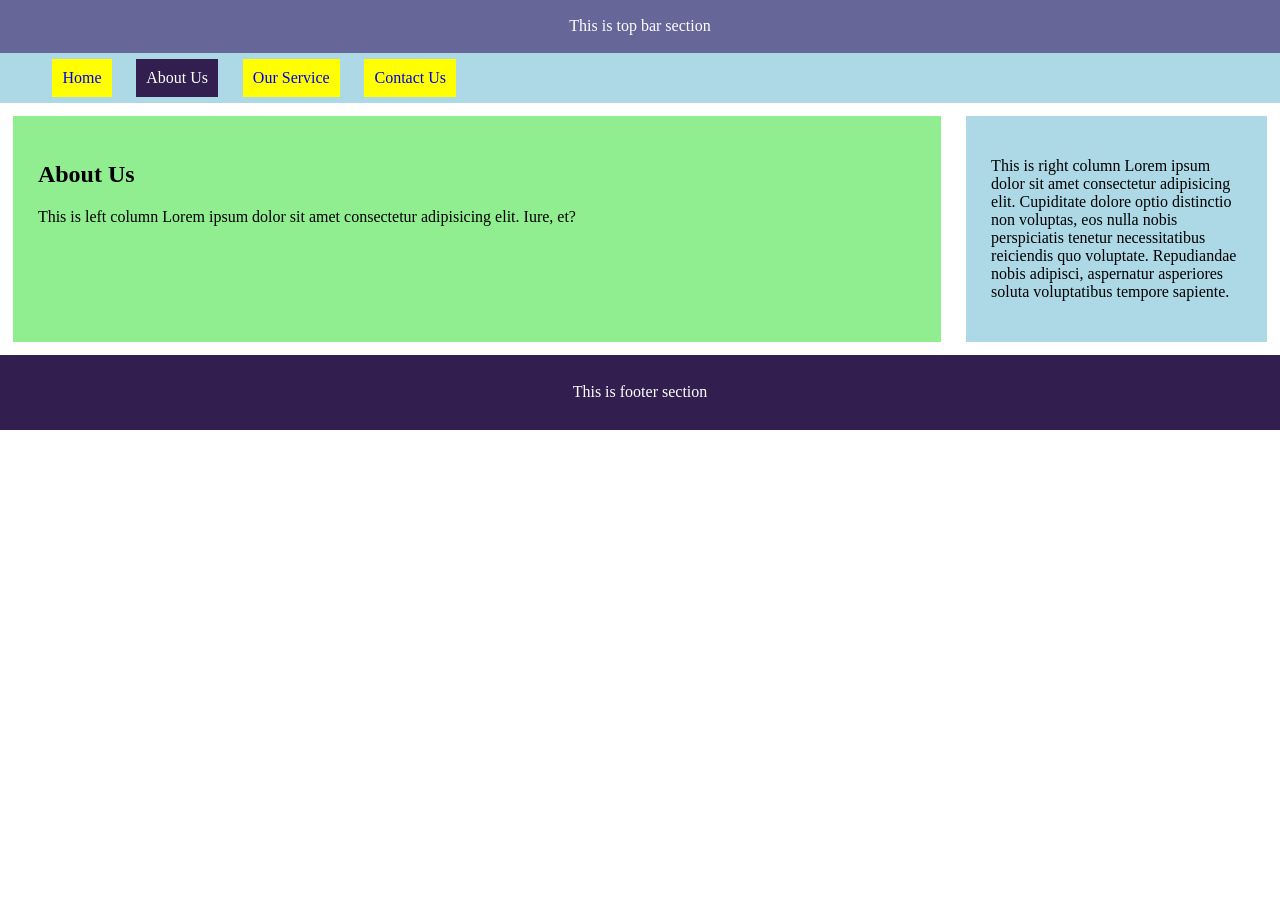
<file: about.html>
<!DOCTYPE html>
<html lang="en">
  <head>
    <meta charset="UTF-8" />
    <meta http-equiv="X-UA-Compatible" content="IE=edge" />
    <meta name="viewport" content="width=device-width, initial-scale=1.0" />
    <title>Baijanath Session</title>
    <link rel="stylesheet" href="./css/style.css">
  </head>
  <body>
    <!-- ===================================Header Section==================================== -->
    <header>
      <!-- ===================================Top Bar ==================================== -->
      <div class="top-bar">
        <p>This is top bar section</p>
      </div>
      <!-- =================================== Main Menu ==================================== -->
      <nav>
        <ul>
          <li><a href="./index.html">Home</a></li>
          <li class="active"><a class="text-white" href="./about.html">About Us</a></li>
          <li><a href="./service.html">Our Service</a></li>
          <li><a href="./contact.html">Contact Us</a></li>
        </ul>
      </nav>
    </header>
    <!-- =================================== Content Section ==================================== -->
    
    <section>
        <div class="left-column">
            <h2>About Us</h2>
            <p>
                This is left column Lorem ipsum dolor sit amet consectetur
                adipisicing elit. Iure, et?
            </p>
        </div>
        <div class="right-column">
            <p>
                This is right column Lorem ipsum dolor sit amet consectetur adipisicing
                elit. Cupiditate dolore optio distinctio non voluptas, eos nulla nobis
                perspiciatis tenetur necessitatibus reiciendis quo voluptate.
                Repudiandae nobis adipisci, aspernatur asperiores soluta voluptatibus
                tempore sapiente.
            </p>
        </div>
    </section>
    <!-- =================================== Footer Section ==================================== -->
    <footer>
        <p >This is footer section </p>
    </footer>
  </body>
</html>
</file>
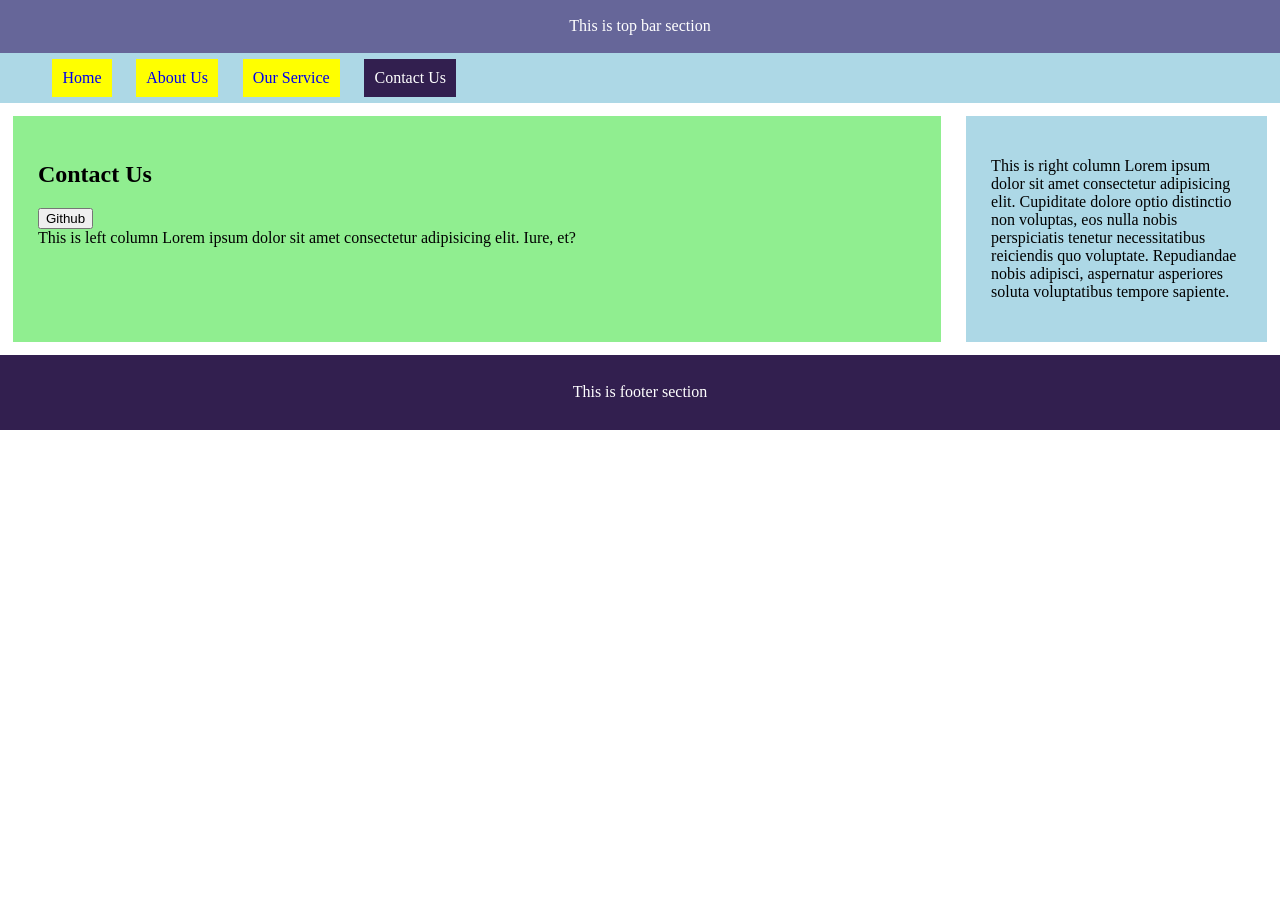
<file: contact.html>
<!DOCTYPE html>
<html lang="en">
  <head>
    <meta charset="UTF-8" />
    <meta http-equiv="X-UA-Compatible" content="IE=edge" />
    <meta name="viewport" content="width=device-width, initial-scale=1.0" />
    <title>Baijanath Session</title>
    <link rel="stylesheet" href="./css/style.css">
  </head>
  <body>
    <!-- ===================================Header Section==================================== -->
    <header>
      <!-- ===================================Top Bar ==================================== -->
      <div class="top-bar">
        <p>This is top bar section</p>
      </div>
      <!-- =================================== Main Menu ==================================== -->
      <nav>
        <ul>
          <li><a href="./index.html">Home</a></li>
          <li><a href="./about.html">About Us</a></li>
          <li><a href="./service.html">Our Service</a></li>
          <li class="active"><a class="text-white" href="./contact.html">Contact Us</a></li>
        </ul>
      </nav>
    </header>
    <!-- =================================== Content Section ==================================== -->
    
    <section>
        <div class="left-column">
            <h2>Contact Us</h2>
            <p>
              <button><a href="https://github.com/palniraj/baijanath-session"></a>Github</button></a>
               <br>
                This is left column Lorem ipsum dolor sit amet consectetur
                adipisicing elit. Iure, et?

            </p>
        </div>
        <div class="right-column">
            <p>
                This is right column Lorem ipsum dolor sit amet consectetur adipisicing
                elit. Cupiditate dolore optio distinctio non voluptas, eos nulla nobis
                perspiciatis tenetur necessitatibus reiciendis quo voluptate.
                Repudiandae nobis adipisci, aspernatur asperiores soluta voluptatibus
                tempore sapiente.
            </p>
        </div>
    </section>
    <!-- =================================== Footer Section ==================================== -->
    <footer>
        <p >This is footer section </p>
    </footer>
  </body>
</html>
</file>
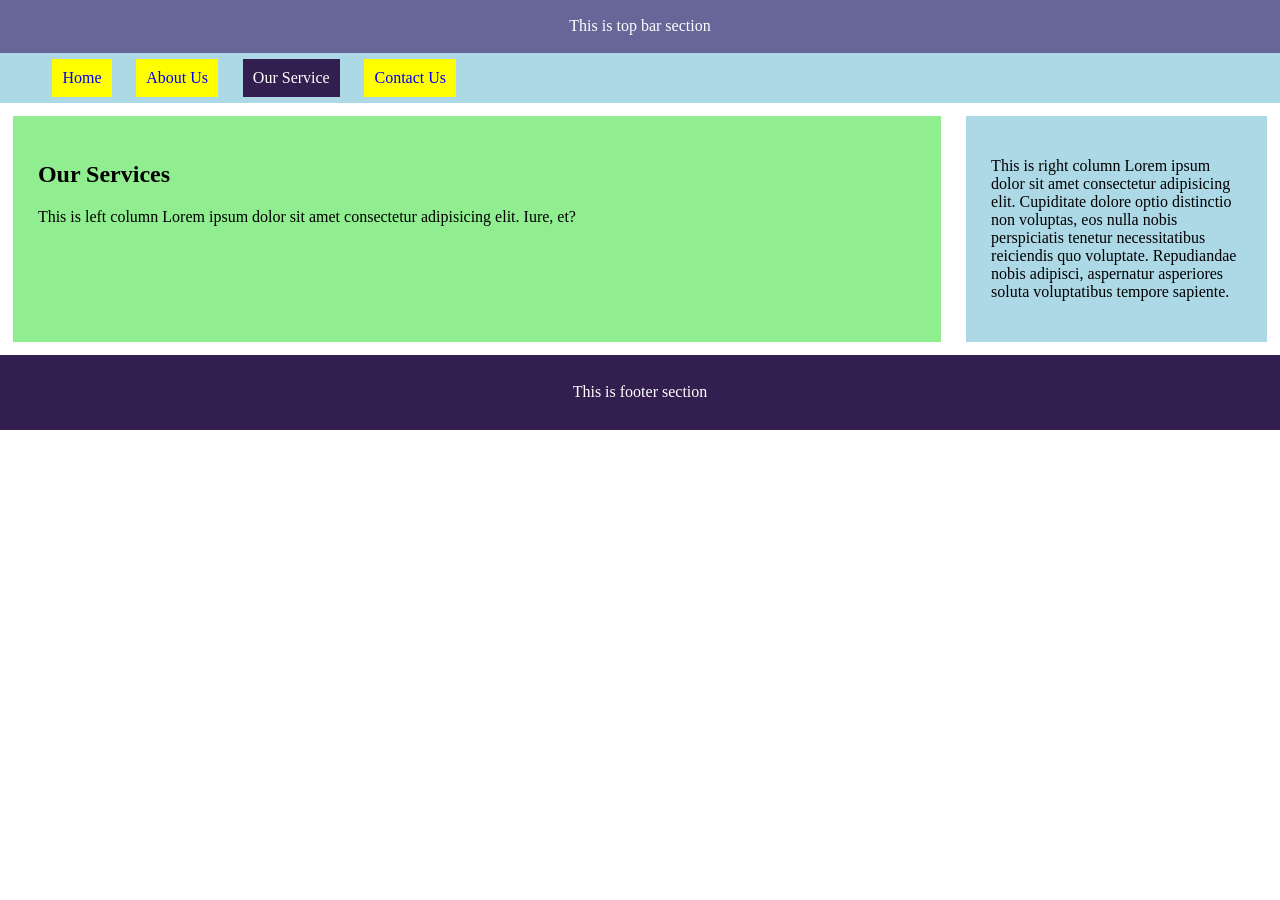
<file: service.html>
<!DOCTYPE html>
<html lang="en">
  <head>
    <meta charset="UTF-8" />
    <meta http-equiv="X-UA-Compatible" content="IE=edge" />
    <meta name="viewport" content="width=device-width, initial-scale=1.0" />
    <title>Baijanath Session</title>
    <link rel="stylesheet" href="./css/style.css">
  </head>
  <body>
    <!-- ===================================Header Section==================================== -->
    <header>
      <!-- ===================================Top Bar ==================================== -->
      <div class="top-bar">
        <p>This is top bar section</p>
      </div>
      <!-- =================================== Main Menu ==================================== -->
      <nav>
        <ul>
          <li><a href="./index.html">Home</a></li>
          <li><a href="./about.html">About Us</a></li>
          <li class="active"><a class="text-white" href="./service.html">Our Service</a></li>
          <li><a href="./contact.html">Contact Us</a></li>
        </ul>
      </nav>
    </header>
    <!-- =================================== Content Section ==================================== -->
    
    <section>
        <div class="left-column">
            <h2>Our Services</h2>
            <p>
                This is left column Lorem ipsum dolor sit amet consectetur
                adipisicing elit. Iure, et?
            </p>
        </div>
        <div class="right-column">
            <p>
                This is right column Lorem ipsum dolor sit amet consectetur adipisicing
                elit. Cupiditate dolore optio distinctio non voluptas, eos nulla nobis
                perspiciatis tenetur necessitatibus reiciendis quo voluptate.
                Repudiandae nobis adipisci, aspernatur asperiores soluta voluptatibus
                tempore sapiente.
            </p>
        </div>
    </section>
    <!-- =================================== Footer Section ==================================== -->
    <footer>
        <p >This is footer section </p>
    </footer>
  </body>
</html>
</file>
<file: css/style.css>
body, ul{
    margin: 0;
}
.top-bar{
    background-color: #666699;
    padding: 0.1%;
    text-align: center;
    color: white;
}

nav{
    background-color: lightblue;
}

nav ul{
    display: flex;
    justify-content: flex-start;
}
nav ul li{
    list-style: none;
    padding: 10px;
    margin: 0.5% 1%;
    display: block;
    background-color: yellow;
}
nav ul li a{
    text-decoration: none;
}

nav ul li:hover{
    background-color: white;
}

section{
    padding: 1%;
    display: flex;
}
 
.left-column{
    width: 70%;
    padding: 2%;
    margin-right: 25px;
    background-color: lightgreen;
}

.right-column{
    width:20%;
    padding: 2%;
    background-color: lightblue;
}

footer{
    background-color: #321F4F;
    padding: 1%;
    text-align: center;
    color: white;
}

.active{
    background-color: #321F4F;
    
}

.text-white{
    color:white;
}
</file>
